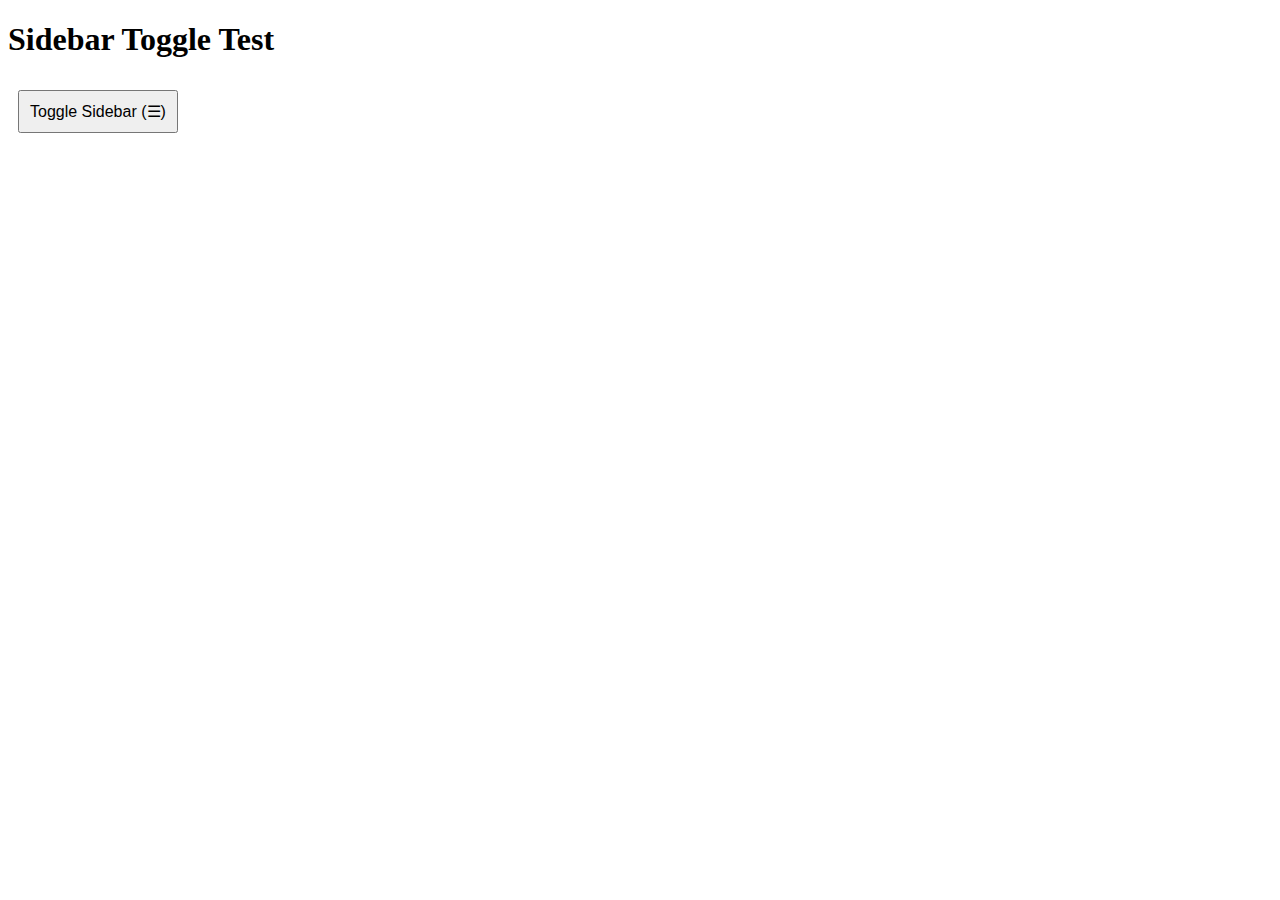
<file: debug.html>
<!DOCTYPE html>
<html>
<head>
    <title>Debug Toggle Sidebar</title>
    <style>
        .sidebar {
            position: fixed;
            top: 0;
            left: 0;
            width: 300px;
            height: 100vh;
            background: #f0f0f0;
            transform: translateX(-100%);
            transition: transform 0.3s ease;
            border: 2px solid red;
        }
        .sidebar.open {
            transform: translateX(0);
        }
        button {
            padding: 10px;
            margin: 10px;
            font-size: 16px;
        }
    </style>
</head>
<body>
    <h1>Sidebar Toggle Test</h1>
    <button onclick="toggleSidebar()">Toggle Sidebar (☰)</button>

    <div id="sidebar" class="sidebar">
        <h2>Sidebar Content</h2>
        <p>This is the sidebar</p>
        <button onclick="toggleSidebar()">Close (✕)</button>
    </div>

    <script>
        function toggleSidebar() {
            const sidebar = document.getElementById('sidebar');
            console.log('toggleSidebar called');
            console.log('sidebar element:', sidebar);
            console.log('current classes:', sidebar.className);
            sidebar.classList.toggle('open');
            console.log('after toggle classes:', sidebar.className);
        }
    </script>
</body>
</html>
</file>
